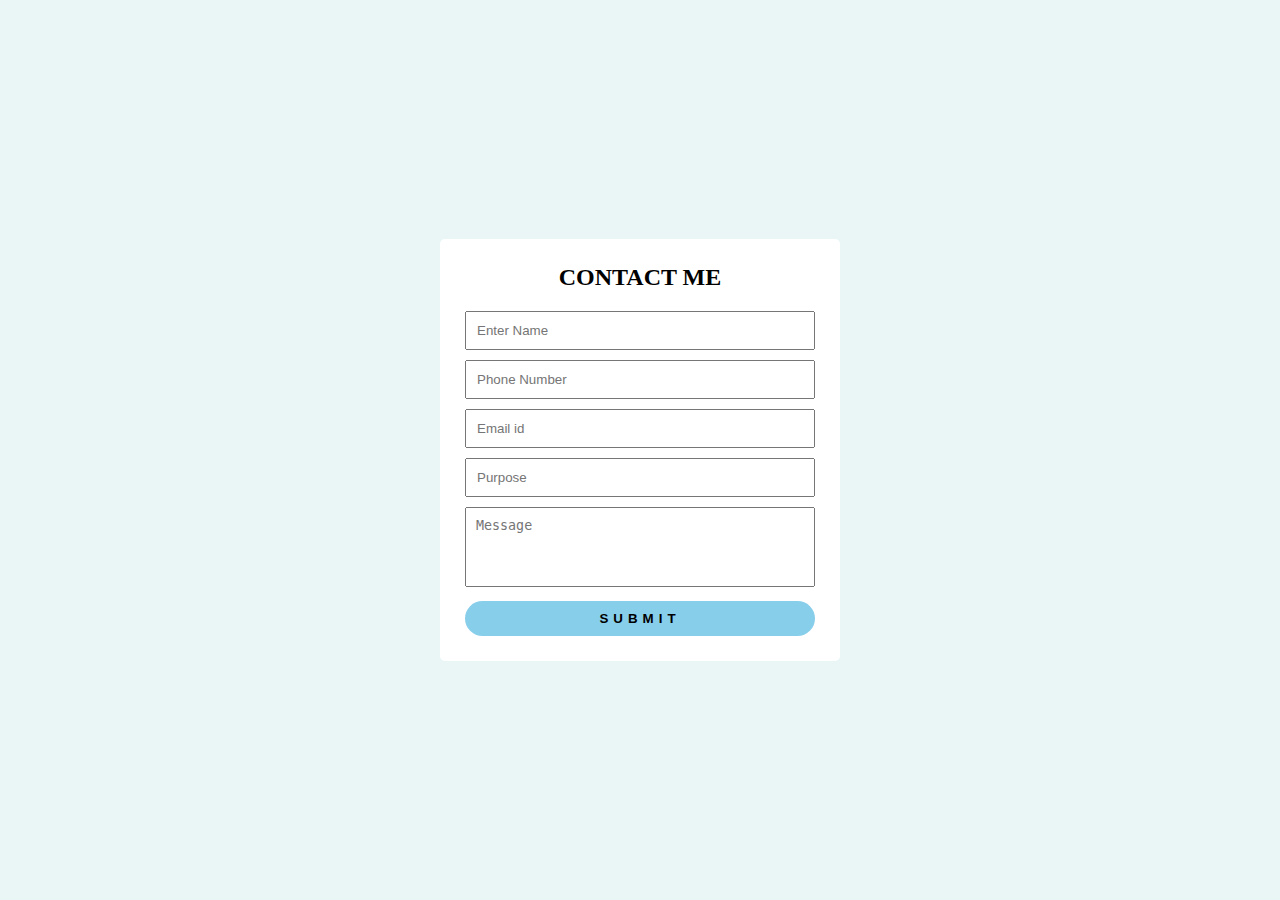
<file: contact_me.html>
<!DOCTYPE html>
<html lang="en">
<head>
    <meta charset="UTF-8">
    <meta http-equiv="X-UA-Compatible" content="IE=edge">
    <meta name="viewport" content="width=device-width, initial-scale=1.0">
    <link rel="stylesheet" href="contactme.css">
    <title>Contact Me Form</title>
</head>
<body>
    <div class="formpage">
        <h2>Contact Me</h2>
        <div id="errorMessage"></div>
        <form id="myForm" onsubmit="return validation()">
            <div class="input_field">
                <input type="text" placeholder="Enter Name" id = "name">
            </div>
            <div class="input_field">
                <input type="text" placeholder="Phone Number" id = "phone">
            </div>
            <div class="input_field">
                <input type="text" placeholder="Email id" id = "email">
            </div>
            <div class="input_field">
                <input type="text" placeholder="Purpose" id = "purpose">
            </div>
            <div class="input_field">
               <textarea id="message" placeholder="Message"></textarea>
            </div>
            <div class="btn" id = "button">
                <input type="submit">
            </div>
        </form>
    </div>
    <script src="main.js"></script>
</body>
</html>
</file>
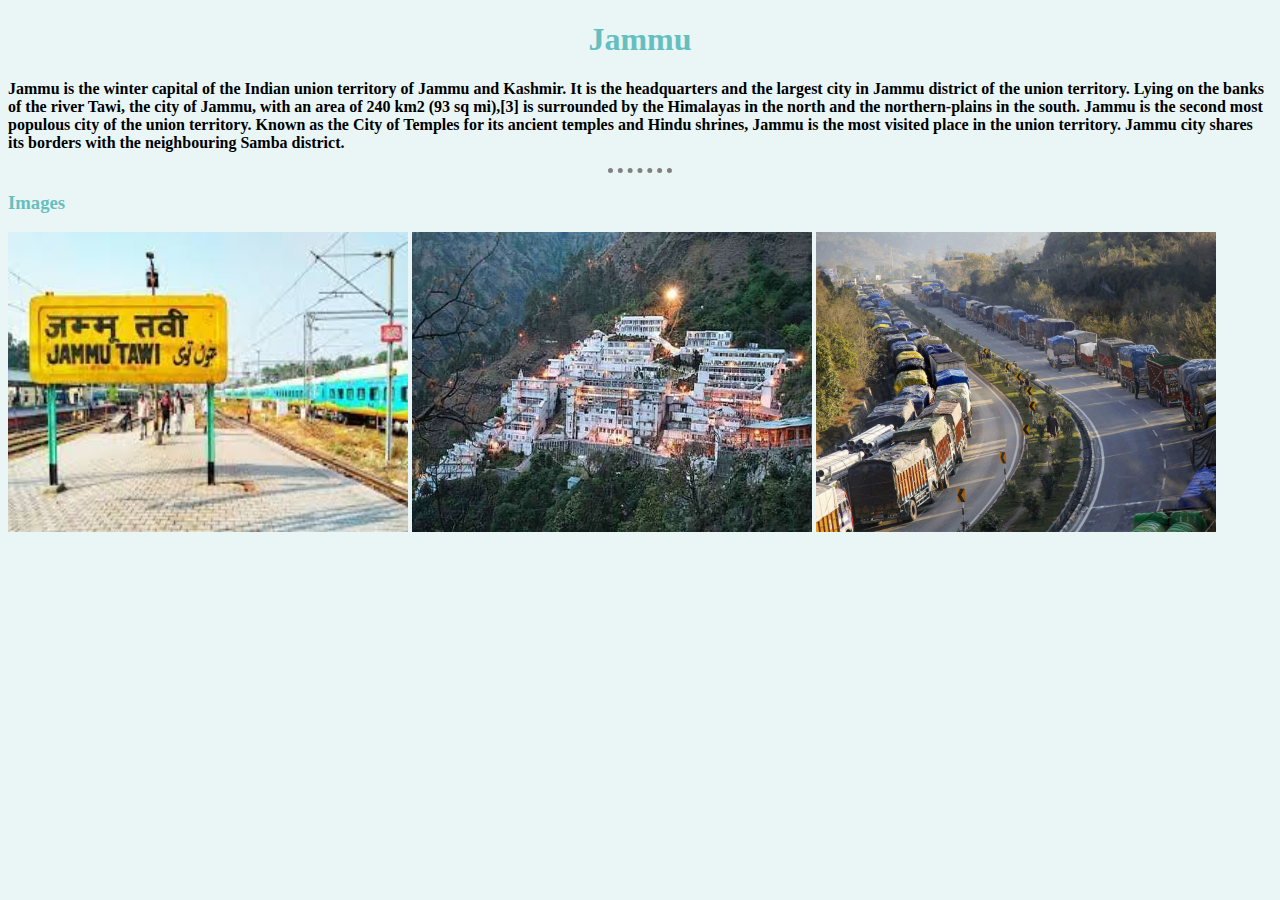
<file: hometown.html>
<!DOCTYPE html>
<html lang="en">
<head>
    <meta charset="UTF-8">
    <meta http-equiv="X-UA-Compatible" content="IE=edge">
    <meta name="viewport" content="width=device-width, initial-scale=1.0">
    <link rel="stylesheet" href="css/styles.css">
    <title>HomeTown</title>
</head>
<body>
    <center><h1>Jammu</h1></center>
        <strong><p>Jammu  is the winter capital of the Indian union territory of Jammu and Kashmir. It is the headquarters and the largest city in Jammu district of the union territory. Lying on the banks of the river Tawi, the city of Jammu, with an area of 240 km2 (93 sq mi),[3] is surrounded by the Himalayas in the north and the northern-plains in the south. Jammu is the second most populous city of the union territory.

            Known as the City of Temples for its ancient temples and Hindu shrines, Jammu is the most visited place in the union territory. Jammu city shares its borders with the neighbouring Samba district.</p>
            </strong>
            <hr>
    <h3>Images</h3>
    <img src="jammutawi.jpeg" width="400" height="300" alt="jammu tawi">
    <img src="vaishno devi.jpg" width="400" height="300" alt="Vaishno devi">
    <img src="nh.jpg" width="400" height="300" alt="national highway">
</body>
</html>
</file>
<file: contactme.css>
*{
    margin:0;
    padding: 0;
    box-sizing: border-box;
    outline: none;
}
body{
    background-color: #EAF6F6;
}
.formpage{
    position: absolute;
    top: 50%;
    left: 50%;
    transform: translate(-50%,-50%);
    max-width: 400px;
    width: 100%;
    background-color: white;
    padding: 25px;
    border-radius: 5px;
}
.formpage h2{
    text-align: center;
    margin-bottom: 20px;
    text-transform: uppercase;
}
.formpage .input_field{
    margin-bottom: 10px;
}
.formpage .input_field input[type="text"],
.formpage textarea{
    width: 100%;
    border: 2px soild black;
    padding: 10px;
}
.formpage textarea{
    height: 80px;
    resize: none;
}
.formpage .btn input[type="submit"]{
    border: 0px;
    padding: 10px;
    width: 100%;
    background: skyblue;
    color: black;
    text-transform: uppercase;
    letter-spacing: 5px;
    font-weight: bold;
    border-radius: 25px;
    cursor: pointer;
}
.formpage #errorMessage{
    margin-bottom: 20px;
    padding: 0px;
    background-color: rgb(240, 107, 107);
    text-align: center;
    font-size: 14px;
}
</file>
<file: css/styles.css>
body {
  background-color:#EAF6F6;
}
hr {
  border-style: none;
  border-top-style: dotted;
  border-color: grey;
  border-width: 5px;
  width: 5%;
}
h1 {
  color: #66BFBF;
}
h3 {
  color: #66BFBF;
}
.bacon{
  background-color: red;
}
.circlur {
  border-radius: 100%;
}
p:hover {
  color: red;
}
</file>
